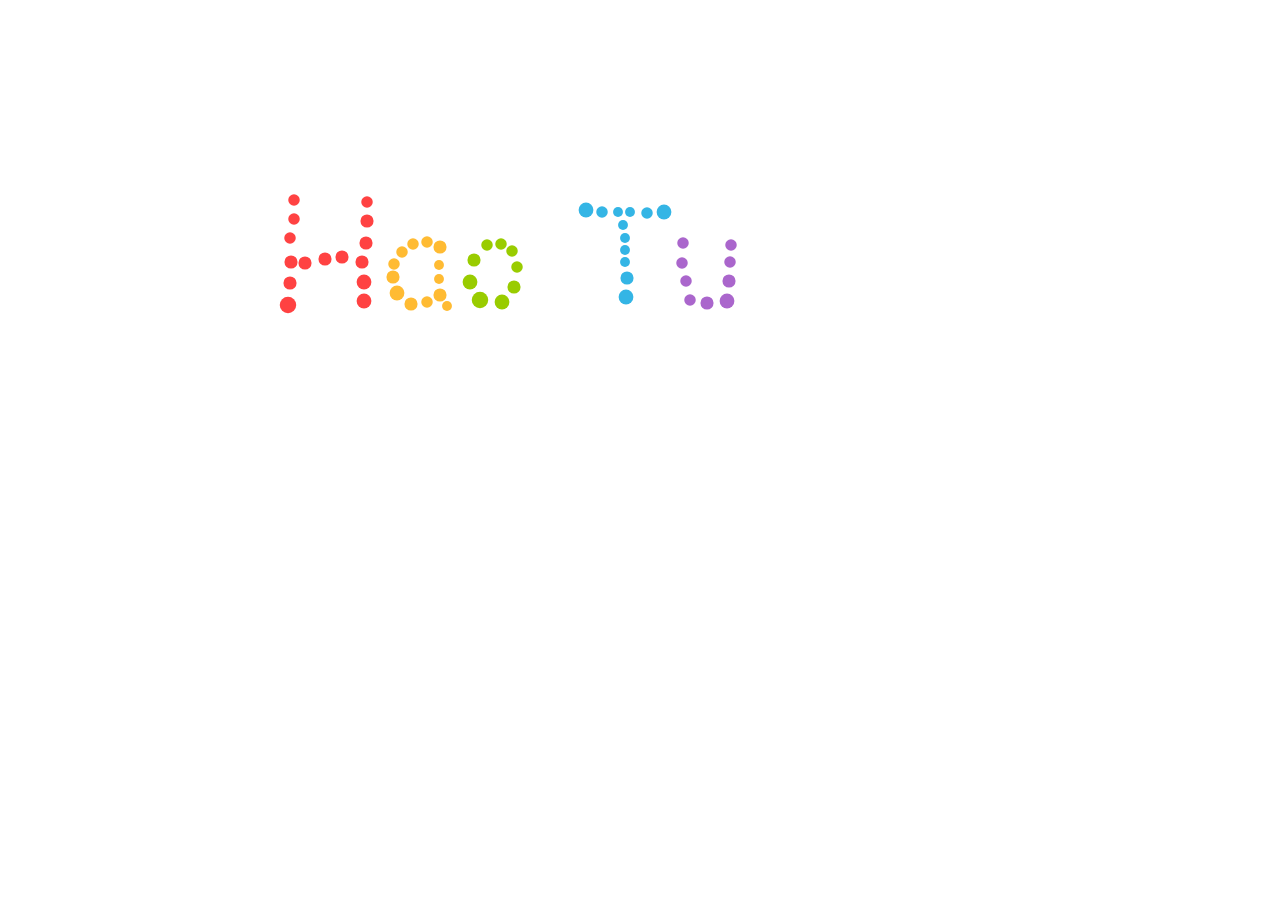
<file: home.html>
<!DOCTYPE html>
<html>
  <head>
    <script type="text/javascript" src="min.js"></script>
    <script type="text/javascript" src="alphabet.js"></script>
  </head>
  <body>
    <canvas id="myCanvas"></canvas>
    <script type="text/javascript" src="bubbles.js"></script>
    <script type="text/javascript" src="main.js"></script>
  </body>
</html>
</file>
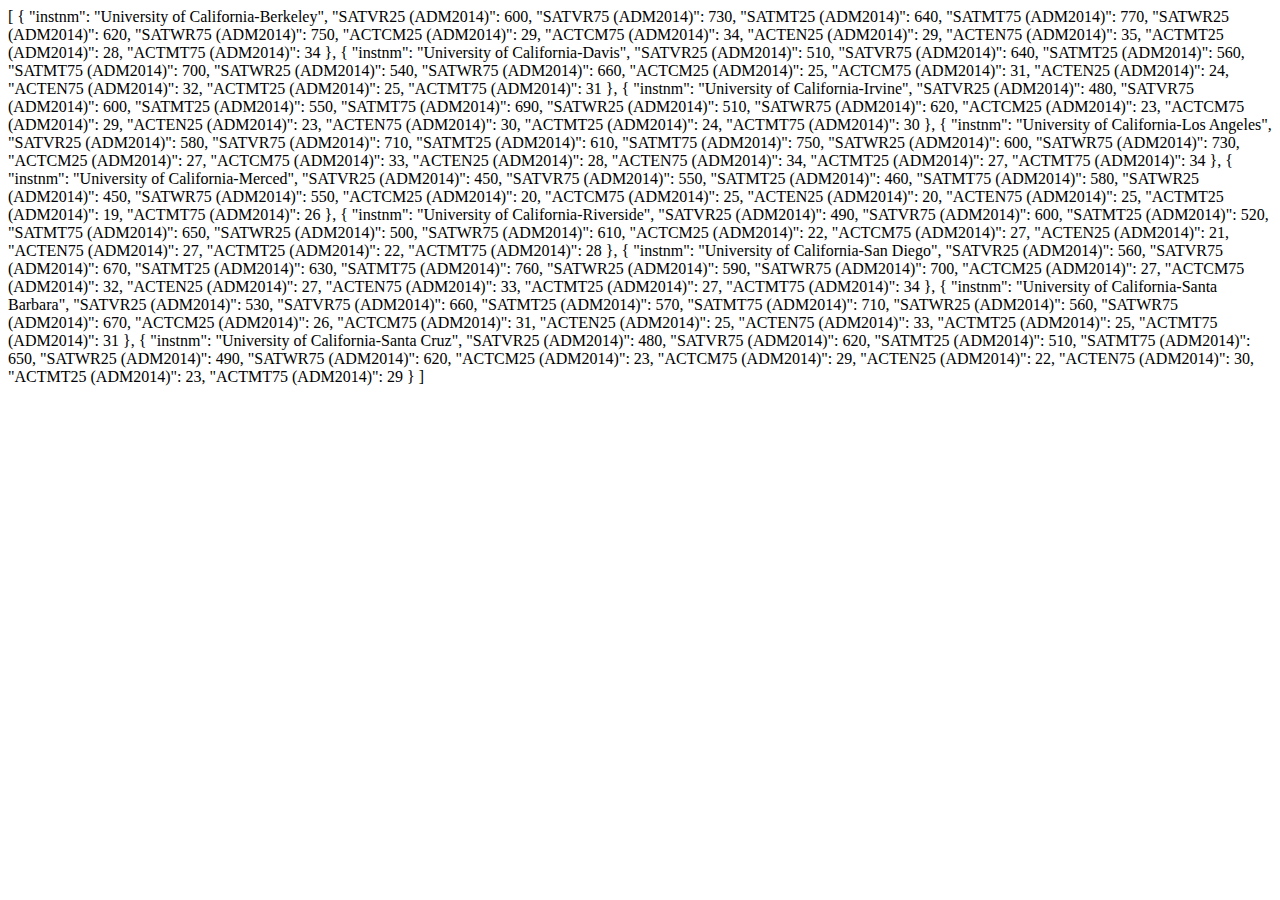
<file: university.state:CA.html>
<html>
[
  {
    "instnm": "University of California-Berkeley",
    "SATVR25 (ADM2014)": 600,
    "SATVR75 (ADM2014)": 730,
    "SATMT25 (ADM2014)": 640,
    "SATMT75 (ADM2014)": 770,
    "SATWR25 (ADM2014)": 620,
    "SATWR75 (ADM2014)": 750,
    "ACTCM25 (ADM2014)": 29,
    "ACTCM75 (ADM2014)": 34,
    "ACTEN25 (ADM2014)": 29,
    "ACTEN75 (ADM2014)": 35,
    "ACTMT25 (ADM2014)": 28,
    "ACTMT75 (ADM2014)": 34
  },
  {
    "instnm": "University of California-Davis",
    "SATVR25 (ADM2014)": 510,
    "SATVR75 (ADM2014)": 640,
    "SATMT25 (ADM2014)": 560,
    "SATMT75 (ADM2014)": 700,
    "SATWR25 (ADM2014)": 540,
    "SATWR75 (ADM2014)": 660,
    "ACTCM25 (ADM2014)": 25,
    "ACTCM75 (ADM2014)": 31,
    "ACTEN25 (ADM2014)": 24,
    "ACTEN75 (ADM2014)": 32,
    "ACTMT25 (ADM2014)": 25,
    "ACTMT75 (ADM2014)": 31
  },
  {
    "instnm": "University of California-Irvine",
    "SATVR25 (ADM2014)": 480,
    "SATVR75 (ADM2014)": 600,
    "SATMT25 (ADM2014)": 550,
    "SATMT75 (ADM2014)": 690,
    "SATWR25 (ADM2014)": 510,
    "SATWR75 (ADM2014)": 620,
    "ACTCM25 (ADM2014)": 23,
    "ACTCM75 (ADM2014)": 29,
    "ACTEN25 (ADM2014)": 23,
    "ACTEN75 (ADM2014)": 30,
    "ACTMT25 (ADM2014)": 24,
    "ACTMT75 (ADM2014)": 30
  },
  {
    "instnm": "University of California-Los Angeles",
    "SATVR25 (ADM2014)": 580,
    "SATVR75 (ADM2014)": 710,
    "SATMT25 (ADM2014)": 610,
    "SATMT75 (ADM2014)": 750,
    "SATWR25 (ADM2014)": 600,
    "SATWR75 (ADM2014)": 730,
    "ACTCM25 (ADM2014)": 27,
    "ACTCM75 (ADM2014)": 33,
    "ACTEN25 (ADM2014)": 28,
    "ACTEN75 (ADM2014)": 34,
    "ACTMT25 (ADM2014)": 27,
    "ACTMT75 (ADM2014)": 34
  },
  {
    "instnm": "University of California-Merced",
    "SATVR25 (ADM2014)": 450,
    "SATVR75 (ADM2014)": 550,
    "SATMT25 (ADM2014)": 460,
    "SATMT75 (ADM2014)": 580,
    "SATWR25 (ADM2014)": 450,
    "SATWR75 (ADM2014)": 550,
    "ACTCM25 (ADM2014)": 20,
    "ACTCM75 (ADM2014)": 25,
    "ACTEN25 (ADM2014)": 20,
    "ACTEN75 (ADM2014)": 25,
    "ACTMT25 (ADM2014)": 19,
    "ACTMT75 (ADM2014)": 26
  },
  {
    "instnm": "University of California-Riverside",
    "SATVR25 (ADM2014)": 490,
    "SATVR75 (ADM2014)": 600,
    "SATMT25 (ADM2014)": 520,
    "SATMT75 (ADM2014)": 650,
    "SATWR25 (ADM2014)": 500,
    "SATWR75 (ADM2014)": 610,
    "ACTCM25 (ADM2014)": 22,
    "ACTCM75 (ADM2014)": 27,
    "ACTEN25 (ADM2014)": 21,
    "ACTEN75 (ADM2014)": 27,
    "ACTMT25 (ADM2014)": 22,
    "ACTMT75 (ADM2014)": 28
  },
  {
    "instnm": "University of California-San Diego",
    "SATVR25 (ADM2014)": 560,
    "SATVR75 (ADM2014)": 670,
    "SATMT25 (ADM2014)": 630,
    "SATMT75 (ADM2014)": 760,
    "SATWR25 (ADM2014)": 590,
    "SATWR75 (ADM2014)": 700,
    "ACTCM25 (ADM2014)": 27,
    "ACTCM75 (ADM2014)": 32,
    "ACTEN25 (ADM2014)": 27,
    "ACTEN75 (ADM2014)": 33,
    "ACTMT25 (ADM2014)": 27,
    "ACTMT75 (ADM2014)": 34
  },
  {
    "instnm": "University of California-Santa Barbara",
    "SATVR25 (ADM2014)": 530,
    "SATVR75 (ADM2014)": 660,
    "SATMT25 (ADM2014)": 570,
    "SATMT75 (ADM2014)": 710,
    "SATWR25 (ADM2014)": 560,
    "SATWR75 (ADM2014)": 670,
    "ACTCM25 (ADM2014)": 26,
    "ACTCM75 (ADM2014)": 31,
    "ACTEN25 (ADM2014)": 25,
    "ACTEN75 (ADM2014)": 33,
    "ACTMT25 (ADM2014)": 25,
    "ACTMT75 (ADM2014)": 31
  },
  {
    "instnm": "University of California-Santa Cruz",
    "SATVR25 (ADM2014)": 480,
    "SATVR75 (ADM2014)": 620,
    "SATMT25 (ADM2014)": 510,
    "SATMT75 (ADM2014)": 650,
    "SATWR25 (ADM2014)": 490,
    "SATWR75 (ADM2014)": 620,
    "ACTCM25 (ADM2014)": 23,
    "ACTCM75 (ADM2014)": 29,
    "ACTEN25 (ADM2014)": 22,
    "ACTEN75 (ADM2014)": 30,
    "ACTMT25 (ADM2014)": 23,
    "ACTMT75 (ADM2014)": 29
  }
]
</html>
</file>
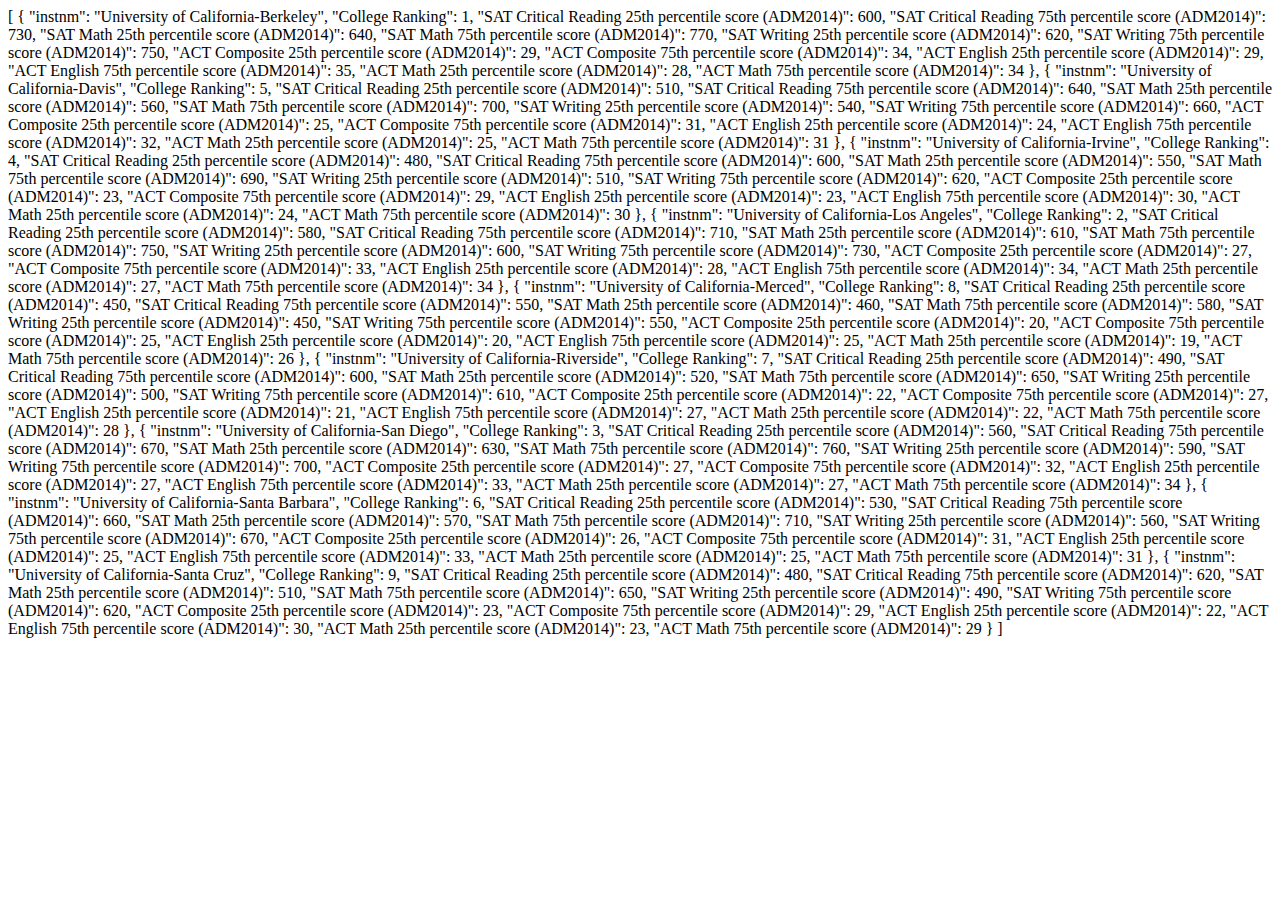
<file: university?state=CA.html>
<html>
[
  {
    "instnm": "University of California-Berkeley",
    "College Ranking": 1,
    "SAT Critical Reading 25th percentile score (ADM2014)": 600,
    "SAT Critical Reading 75th percentile score (ADM2014)": 730,
    "SAT Math 25th percentile score (ADM2014)": 640,
    "SAT Math 75th percentile score (ADM2014)": 770,
    "SAT Writing 25th percentile score (ADM2014)": 620,
    "SAT Writing 75th percentile score (ADM2014)": 750,
    "ACT Composite 25th percentile score (ADM2014)": 29,
    "ACT Composite 75th percentile score (ADM2014)": 34,
    "ACT English 25th percentile score (ADM2014)": 29,
    "ACT English 75th percentile score (ADM2014)": 35,
    "ACT Math 25th percentile score (ADM2014)": 28,
    "ACT Math 75th percentile score (ADM2014)": 34
  },
  {
    "instnm": "University of California-Davis",
    "College Ranking": 5,
    "SAT Critical Reading 25th percentile score (ADM2014)": 510,
    "SAT Critical Reading 75th percentile score (ADM2014)": 640,
    "SAT Math 25th percentile score (ADM2014)": 560,
    "SAT Math 75th percentile score (ADM2014)": 700,
    "SAT Writing 25th percentile score (ADM2014)": 540,
    "SAT Writing 75th percentile score (ADM2014)": 660,
    "ACT Composite 25th percentile score (ADM2014)": 25,
    "ACT Composite 75th percentile score (ADM2014)": 31,
    "ACT English 25th percentile score (ADM2014)": 24,
    "ACT English 75th percentile score (ADM2014)": 32,
    "ACT Math 25th percentile score (ADM2014)": 25,
    "ACT Math 75th percentile score (ADM2014)": 31
  },
  {
    "instnm": "University of California-Irvine",
    "College Ranking": 4,
    "SAT Critical Reading 25th percentile score (ADM2014)": 480,
    "SAT Critical Reading 75th percentile score (ADM2014)": 600,
    "SAT Math 25th percentile score (ADM2014)": 550,
    "SAT Math 75th percentile score (ADM2014)": 690,
    "SAT Writing 25th percentile score (ADM2014)": 510,
    "SAT Writing 75th percentile score (ADM2014)": 620,
    "ACT Composite 25th percentile score (ADM2014)": 23,
    "ACT Composite 75th percentile score (ADM2014)": 29,
    "ACT English 25th percentile score (ADM2014)": 23,
    "ACT English 75th percentile score (ADM2014)": 30,
    "ACT Math 25th percentile score (ADM2014)": 24,
    "ACT Math 75th percentile score (ADM2014)": 30
  },
  {
    "instnm": "University of California-Los Angeles",
    "College Ranking": 2,
    "SAT Critical Reading 25th percentile score (ADM2014)": 580,
    "SAT Critical Reading 75th percentile score (ADM2014)": 710,
    "SAT Math 25th percentile score (ADM2014)": 610,
    "SAT Math 75th percentile score (ADM2014)": 750,
    "SAT Writing 25th percentile score (ADM2014)": 600,
    "SAT Writing 75th percentile score (ADM2014)": 730,
    "ACT Composite 25th percentile score (ADM2014)": 27,
    "ACT Composite 75th percentile score (ADM2014)": 33,
    "ACT English 25th percentile score (ADM2014)": 28,
    "ACT English 75th percentile score (ADM2014)": 34,
    "ACT Math 25th percentile score (ADM2014)": 27,
    "ACT Math 75th percentile score (ADM2014)": 34
  },
  {
    "instnm": "University of California-Merced",
    "College Ranking": 8,
    "SAT Critical Reading 25th percentile score (ADM2014)": 450,
    "SAT Critical Reading 75th percentile score (ADM2014)": 550,
    "SAT Math 25th percentile score (ADM2014)": 460,
    "SAT Math 75th percentile score (ADM2014)": 580,
    "SAT Writing 25th percentile score (ADM2014)": 450,
    "SAT Writing 75th percentile score (ADM2014)": 550,
    "ACT Composite 25th percentile score (ADM2014)": 20,
    "ACT Composite 75th percentile score (ADM2014)": 25,
    "ACT English 25th percentile score (ADM2014)": 20,
    "ACT English 75th percentile score (ADM2014)": 25,
    "ACT Math 25th percentile score (ADM2014)": 19,
    "ACT Math 75th percentile score (ADM2014)": 26
  },
  {
    "instnm": "University of California-Riverside",
    "College Ranking": 7,
    "SAT Critical Reading 25th percentile score (ADM2014)": 490,
    "SAT Critical Reading 75th percentile score (ADM2014)": 600,
    "SAT Math 25th percentile score (ADM2014)": 520,
    "SAT Math 75th percentile score (ADM2014)": 650,
    "SAT Writing 25th percentile score (ADM2014)": 500,
    "SAT Writing 75th percentile score (ADM2014)": 610,
    "ACT Composite 25th percentile score (ADM2014)": 22,
    "ACT Composite 75th percentile score (ADM2014)": 27,
    "ACT English 25th percentile score (ADM2014)": 21,
    "ACT English 75th percentile score (ADM2014)": 27,
    "ACT Math 25th percentile score (ADM2014)": 22,
    "ACT Math 75th percentile score (ADM2014)": 28
  },
  {
    "instnm": "University of California-San Diego",
    "College Ranking": 3,
    "SAT Critical Reading 25th percentile score (ADM2014)": 560,
    "SAT Critical Reading 75th percentile score (ADM2014)": 670,
    "SAT Math 25th percentile score (ADM2014)": 630,
    "SAT Math 75th percentile score (ADM2014)": 760,
    "SAT Writing 25th percentile score (ADM2014)": 590,
    "SAT Writing 75th percentile score (ADM2014)": 700,
    "ACT Composite 25th percentile score (ADM2014)": 27,
    "ACT Composite 75th percentile score (ADM2014)": 32,
    "ACT English 25th percentile score (ADM2014)": 27,
    "ACT English 75th percentile score (ADM2014)": 33,
    "ACT Math 25th percentile score (ADM2014)": 27,
    "ACT Math 75th percentile score (ADM2014)": 34
  },
  {
    "instnm": "University of California-Santa Barbara",
    "College Ranking": 6,
    "SAT Critical Reading 25th percentile score (ADM2014)": 530,
    "SAT Critical Reading 75th percentile score (ADM2014)": 660,
    "SAT Math 25th percentile score (ADM2014)": 570,
    "SAT Math 75th percentile score (ADM2014)": 710,
    "SAT Writing 25th percentile score (ADM2014)": 560,
    "SAT Writing 75th percentile score (ADM2014)": 670,
    "ACT Composite 25th percentile score (ADM2014)": 26,
    "ACT Composite 75th percentile score (ADM2014)": 31,
    "ACT English 25th percentile score (ADM2014)": 25,
    "ACT English 75th percentile score (ADM2014)": 33,
    "ACT Math 25th percentile score (ADM2014)": 25,
    "ACT Math 75th percentile score (ADM2014)": 31
  },
  {
    "instnm": "University of California-Santa Cruz",
    "College Ranking": 9,
    "SAT Critical Reading 25th percentile score (ADM2014)": 480,
    "SAT Critical Reading 75th percentile score (ADM2014)": 620,
    "SAT Math 25th percentile score (ADM2014)": 510,
    "SAT Math 75th percentile score (ADM2014)": 650,
    "SAT Writing 25th percentile score (ADM2014)": 490,
    "SAT Writing 75th percentile score (ADM2014)": 620,
    "ACT Composite 25th percentile score (ADM2014)": 23,
    "ACT Composite 75th percentile score (ADM2014)": 29,
    "ACT English 25th percentile score (ADM2014)": 22,
    "ACT English 75th percentile score (ADM2014)": 30,
    "ACT Math 25th percentile score (ADM2014)": 23,
    "ACT Math 75th percentile score (ADM2014)": 29
  }
]
</html>
</file>
